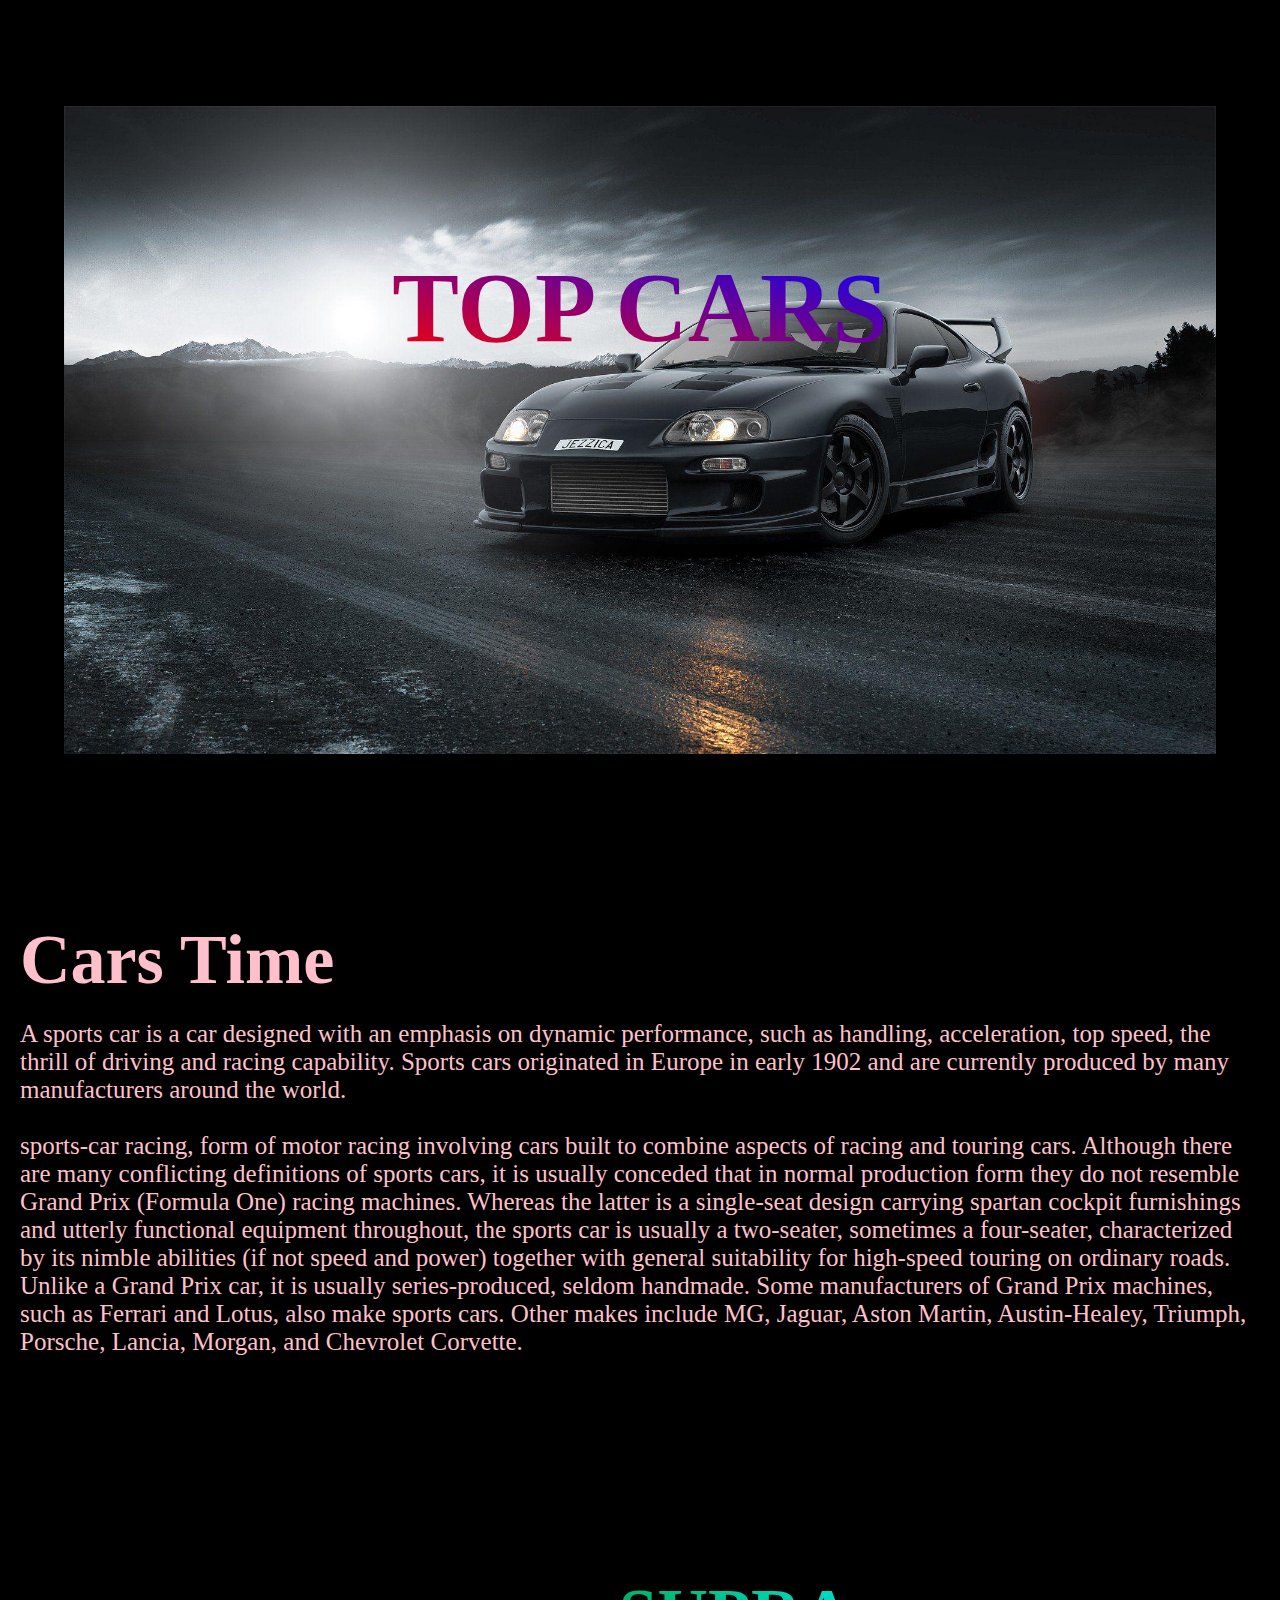
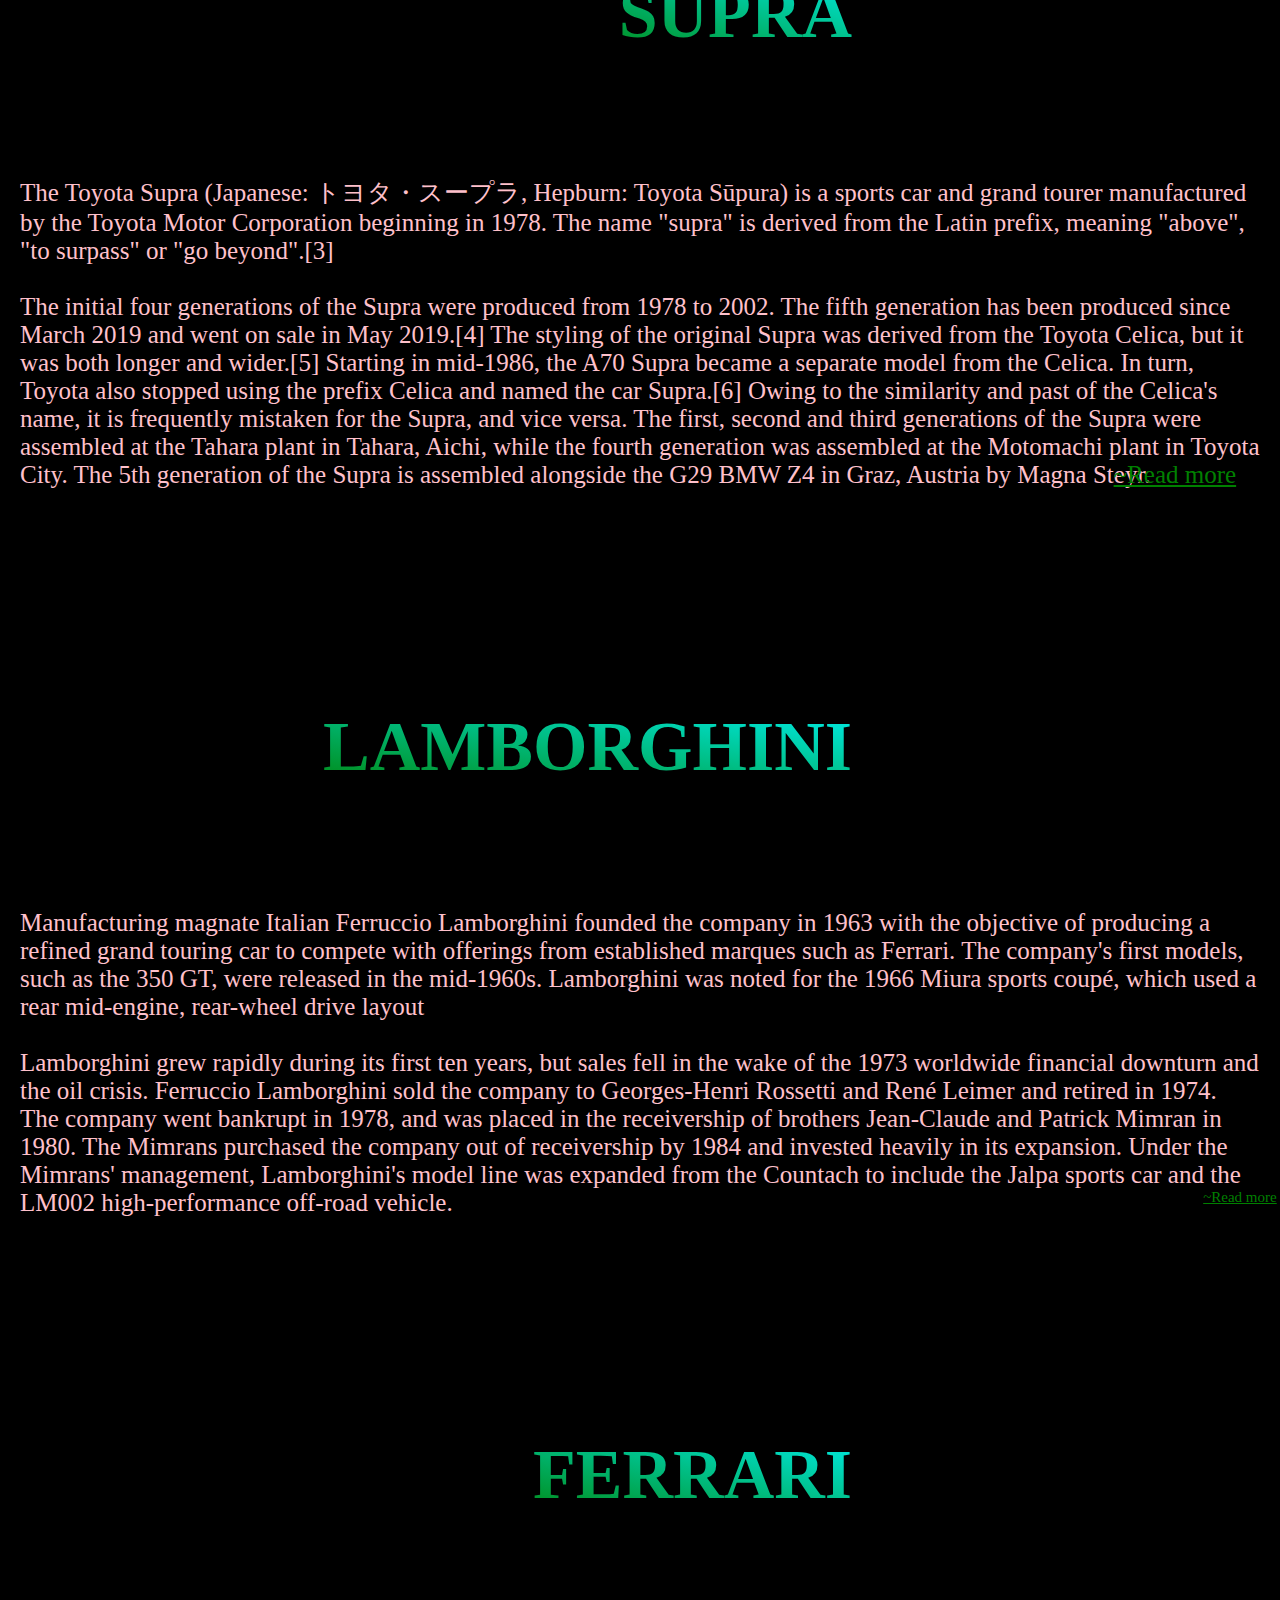
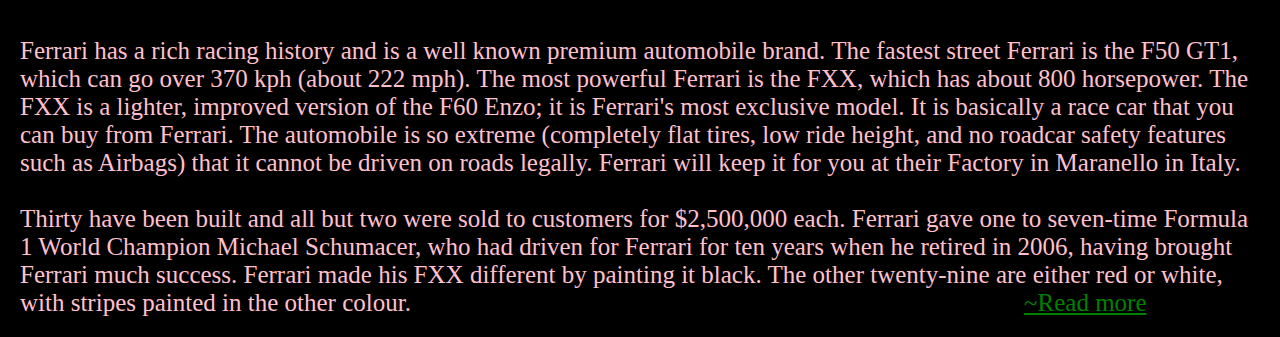
<file: index.html>
<!DOCTYPE html>
<html lang="en">
<head>
    <meta charset="UTF-8">
    <meta name="viewport" content="width=device-width, initial-scale=1.0">
    <title>cars</title>
     <link rel="icon" type="image/x-icon" href="favicon.jpg">
    <style>
        *{
            margin: 0;
            padding: 0;
            box-sizing:border-box ;
        }
        #super{
            height: 100vh;
            overflow-x: hidden;
            overflow-y: auto;
            perspective: 10px;
            background-color: black;
            width: 100%;
        }
        .models{
            position: relative;
            height: 700px;
            width: 100%; 
            transform-style: preserve-3d;
            display: flex;
            justify-content: center;
            align-items: center;
            z-index: -1;
        }
        .background{
            transform: translateZ(-40px) scale(3); 
            
        }
        h1{
            color: white;
            z-index: -1;
            position: absolute;
            top: 250px;
            font-size: 100px;
            background:linear-gradient(to top right, red,blue);
            background-clip: text;
            -webkit-background-clip:text;
            -webkit-text-fill-color:transparent ;
        }
        section{
            background-color: rgb(0, 0, 0);
            color: pink;
            padding:10px;
        }
        .pqr{
            font-size: 70px;
            padding: 10px;
        }
        .xyz{
            font-size: 25px;
            margin: 10px;
            padding: -10px;
        }

        .bg{
            position: relative;
            width: 100%;
            height: 400px;
            background-attachment: fixed;
            background-position: center;
            background-size: cover;

        }
        .bg1{
            background-image: url(supra.jpg);
        }
        .bg2{
            background-image: url(lamborghini.jpg);
        }
        .bg3{
            background-image: url(ferrari.jpg);
        }
        .text{
           position:absolute;
            color:white;
            background:linear-gradient(to top right, green,rgb(0, 247, 255));
            background-clip: text;
            -webkit-background-clip: text;
            -webkit-text-fill-color:transparent;
            top: 50%;
            left: 70%;
            padding: 0.5rem 2.5rem;
            font-size: 70px;
            transform: translateX(-50%) translateX(-50%);
           
        }
        #zumba{
            position: absolute;
            left: 80%;
            color: green;
        }
        #yoga{
            position: absolute;
            left: 94%;
            font-size: 15px;
        color: green;
        }
        #www{
            position: absolute;
            left: 87%;
            color: green;
        }
       .uys{ 
        position:absolute;
            color:white;
            background:linear-gradient(to top right, green,rgb(0, 247, 255));
            background-clip: text;
            -webkit-background-clip: text;
            -webkit-text-fill-color:transparent;
            top: 50%;
            left: 70%;
            padding: 0.5rem 2.5rem;
            font-size: 70px;
            transform: translateX(-50%) translateX(-50%);
            
        }

       
        
    </style>
</head>
<body>
    
    <div id="super">
        <div class="models">
            <img src="background.jpg" class="background">
            <h1>TOP CARS</h1>
        </div>
    </div>
    <section>
        <h2 class="pqr">Cars Time</h2>
        <p class="xyz">
         A sports car is a car designed with an emphasis on dynamic performance, such as handling, acceleration, top speed, the thrill of driving and racing capability. Sports cars originated in Europe in early 1902 and are currently produced by many manufacturers around the world.
        <br> <br>
        sports-car racing, form of motor racing involving cars built to combine aspects of racing and touring cars. Although there are many conflicting definitions of sports cars, it is usually conceded that in normal production form they do not resemble Grand Prix (Formula One) racing machines. Whereas the latter is a single-seat design carrying spartan cockpit furnishings and utterly functional equipment throughout, the sports car is usually a two-seater, sometimes a four-seater, characterized by its nimble abilities (if not speed and power) together with general suitability for high-speed touring on ordinary roads. Unlike a Grand Prix car, it is usually series-produced, seldom handmade. Some manufacturers of Grand Prix machines, such as Ferrari and Lotus, also make sports cars. Other makes include MG, Jaguar, Aston Martin, Austin-Healey, Triumph, Porsche, Lancia, Morgan, and Chevrolet Corvette.
        </p>
    <div class="bg bg1">
        <h3 class="text">SUPRA</h3>
    </div>
         <p class="xyz">
        The Toyota Supra (Japanese: トヨタ・スープラ, Hepburn: Toyota Sūpura) is a sports car and grand tourer manufactured by the Toyota Motor Corporation beginning in 1978. The name "supra" is derived from the Latin prefix, meaning "above", "to surpass" or "go beyond".[3]
        <br> <br>
        The initial four generations of the Supra were produced from 1978 to 2002. The fifth generation has been produced since March 2019 and went on sale in May 2019.[4] The styling of the original Supra was derived from the Toyota Celica, but it was both longer and wider.[5] Starting in mid-1986, the A70 Supra became a separate model from the Celica. In turn, Toyota also stopped using the prefix Celica and named the car Supra.[6] Owing to the similarity and past of the Celica's name, it is frequently mistaken for the Supra, and vice versa. The first, second and third generations of the Supra were assembled at the Tahara plant in Tahara, Aichi, while the fourth generation was assembled at the Motomachi plant in Toyota City. The 5th generation of the Supra is assembled alongside the G29 BMW Z4 in Graz, Austria by Magna Steyr.
        <a href="https://en.wikipedia.org/wiki/Toyota_Supra" id="www" target="_blank">~Read more </a> 

    </p>
        
    <div class="bg bg2">
        <h3 class="uys">LAMBORGHINI</h3>
    </div>
    <p class="xyz">
     Manufacturing magnate Italian Ferruccio Lamborghini founded the company in 1963 with the objective of producing a refined grand touring car to compete with offerings from established marques such as Ferrari. The company's first models, such as the 350 GT, were released in the mid-1960s. Lamborghini was noted for the 1966 Miura sports coupé, which used a rear mid-engine, rear-wheel drive layout
    <br> <br>
    Lamborghini grew rapidly during its first ten years, but sales fell in the wake of the 1973 worldwide financial downturn and the oil crisis. Ferruccio Lamborghini sold the company to Georges-Henri Rossetti and René Leimer and retired in 1974. The company went bankrupt in 1978, and was placed in the receivership of brothers Jean-Claude and Patrick Mimran in 1980. The Mimrans purchased the company out of receivership by 1984 and invested heavily in its expansion. Under the Mimrans' management, Lamborghini's model line was expanded from the Countach to include the Jalpa sports car and the LM002 high-performance off-road vehicle.
    <a href="https://en.wikipedia.org/wiki/Lamborghini" id="yoga" target="_blank">~Read more </a> 
</p>
    <div class="bg bg3">
        <h3 class="text">FERRARI </h3>
        
    </div>
    <p class="xyz">
    Ferrari has a rich racing history and is a well known premium automobile brand. The fastest street Ferrari is the F50 GT1, which can go over 370 kph (about 222 mph). The most powerful Ferrari is the FXX, which has about 800 horsepower. The FXX is a lighter, improved version of the F60 Enzo; it is Ferrari's most exclusive model. It is basically a race car that you can buy from Ferrari. The automobile is so extreme (completely flat tires, low ride height, and no roadcar safety features such as Airbags) that it cannot be driven on roads legally. Ferrari will keep it for you at their Factory in Maranello in Italy.
    <br> <br> 
    Thirty have been built and all but two were sold to customers for $2,500,000 each. Ferrari gave one to seven-time Formula 1 World Champion Michael Schumacer, who had driven for Ferrari for ten years when he retired in 2006, having brought Ferrari much success. Ferrari made his FXX different by painting it black. The other twenty-nine are either red or white, with stripes painted in the other colour.
   <a href="https://en.wikipedia.org/wiki/Ferrari" id="zumba" target="_blank">~Read more </a> 
</p>
    </section>

       

    
</body>
</html>
</file>
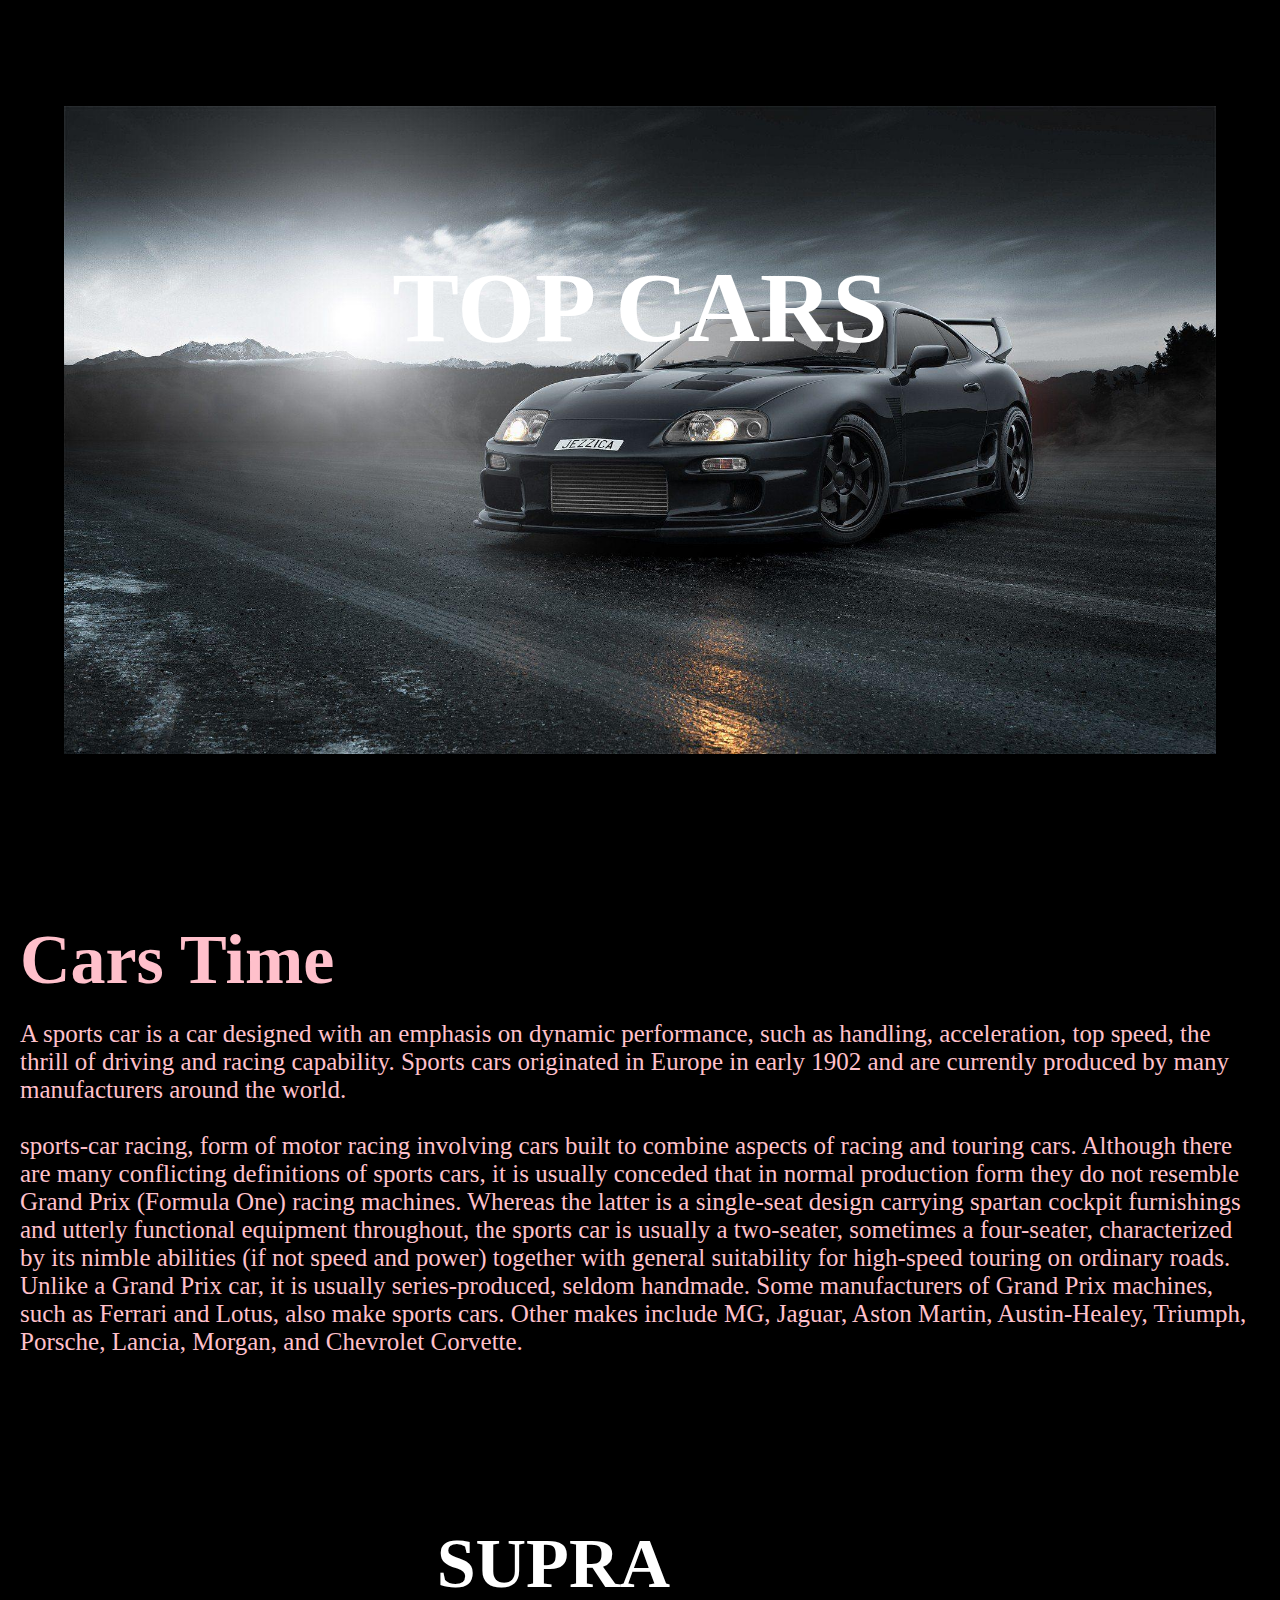
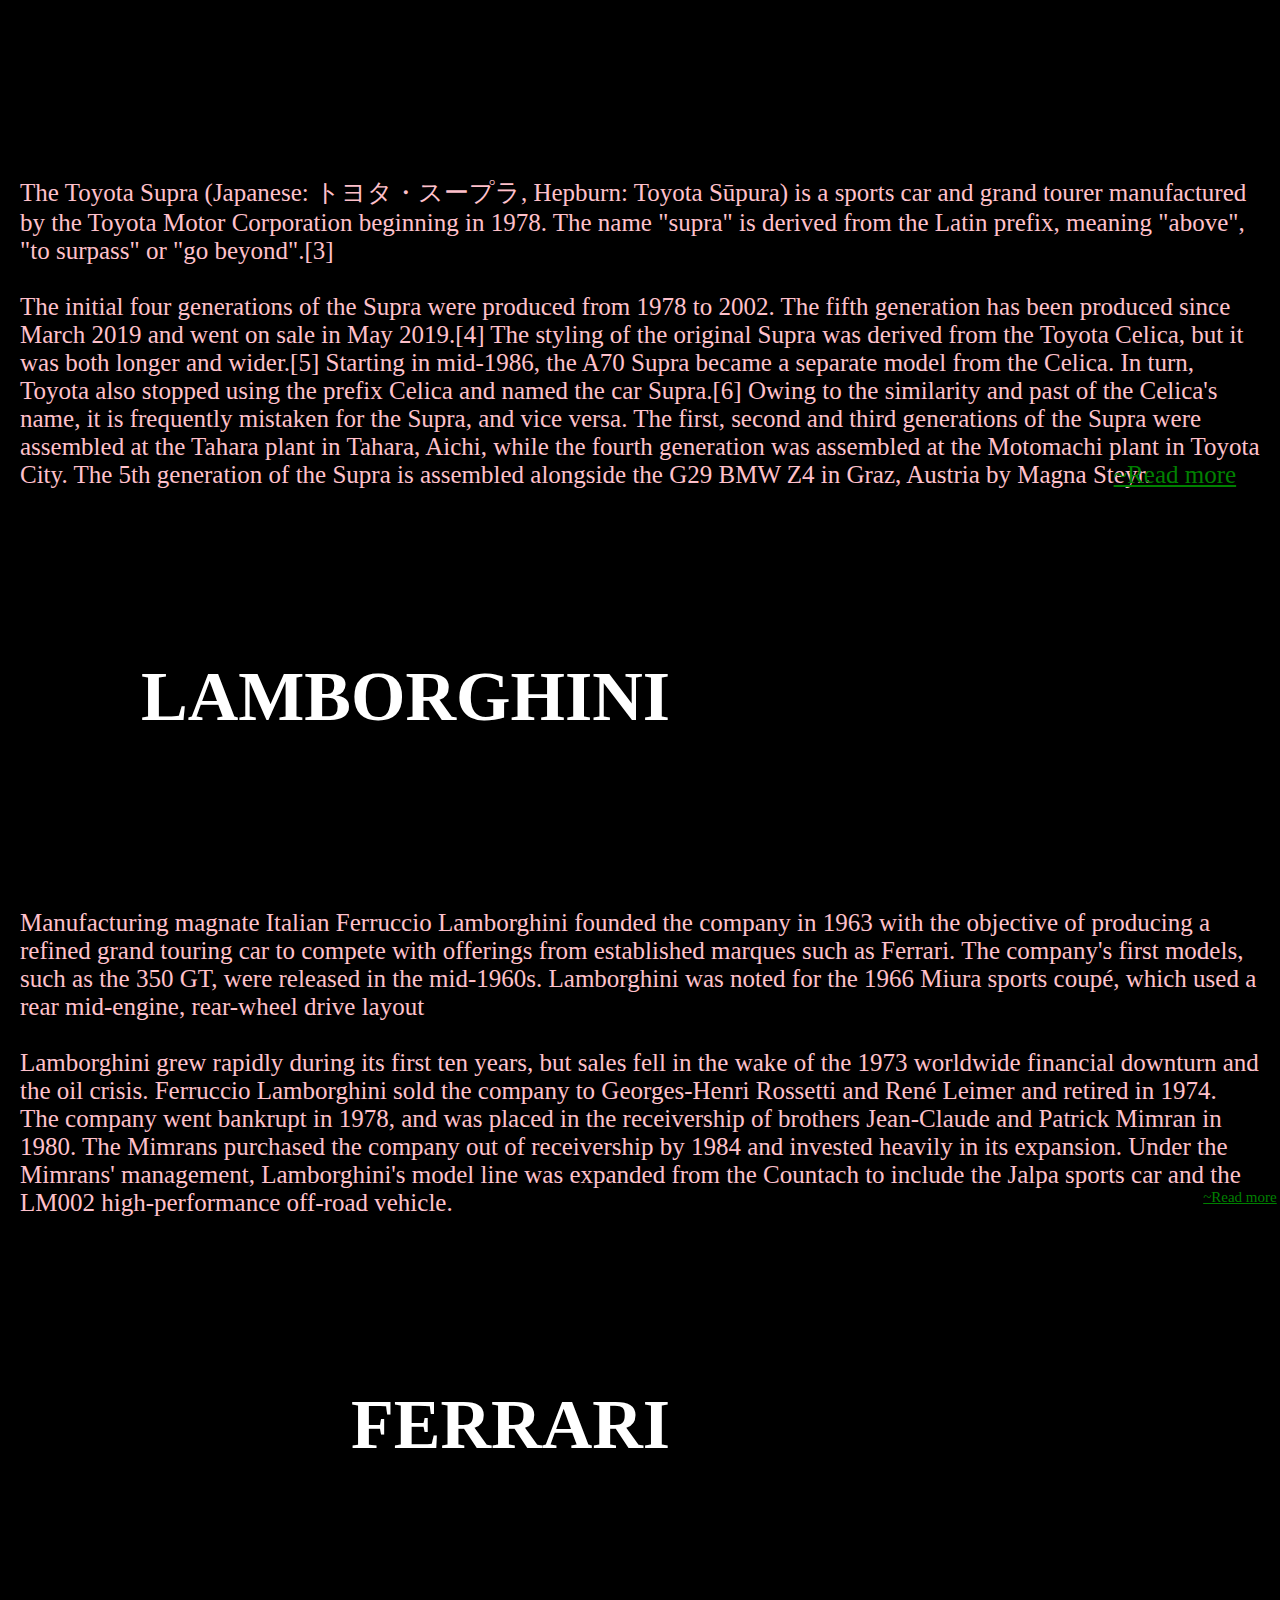
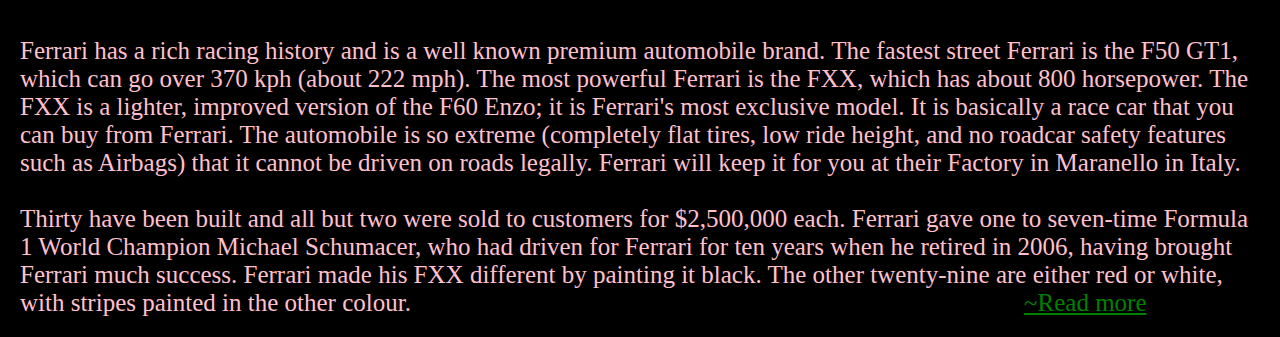
<file: myproject/index.html>
<!DOCTYPE html>
<html lang="en">
<head>
    <meta charset="UTF-8">
    <meta name="viewport" content="width=device-width, initial-scale=1.0">
    <title>cars</title>
    <style>
        *{
            margin: 0;
            padding: 0;
            box-sizing:border-box ;
        }
        #super{
            height: 100vh;
            overflow-x: hidden;
            overflow-y: auto;
            perspective: 10px;
            background-color: black;
        }
        .models{
            position: relative;
            height: 700px; 
            transform-style: preserve-3d;
            display: flex;
            justify-content: center;
            align-items: center;
            z-index: -1;
        }
        .background{
            transform: translateZ(-40px) scale(3); 
            
        }
        h1{
            color: white;
            z-index: -1;
            position: absolute;
            top: 250px;
            font-size: 100px;
            
            
        }
        section{
            background-color: rgb(0, 0, 0);
            color: pink;
            padding:10px;
        }
        .pqr{
            font-size: 70px;
            padding: 10px;
        }
        .xyz{
            font-size: 25px;
            margin: 10px;
            padding: -10px;
        }

        .bg{
            position: relative;
            width: 100%;
            height: 400px;
            background-attachment: fixed;
            background-position: center;
            background-size: cover;

        }
        .bg1{
            background-image: url(supra.jpg);
        }
        .bg2{
            background-image: url(lamborghini.jpg);
        }
        .bg3{
            background-image: url(ferrari.jpg);
        }
        .text{
            position: absolute;
            color:white;
            
            top: 150px;
            left: 700px;
            padding: 0.5rem 2.5rem;
            font-size: 70px;
            transform: translateX(-50%) translateX(-50%);
        }
        #zumba{
            position: absolute;
            left: 80%;
            color: green;
        }
        #yoga{
            position: absolute;
            left: 94%;
            font-size: 15px;
        color: green;
        }
        #www{
            position: absolute;
            left: 87%;
            color: green;
        }
        
    </style>
</head>
<body>
    <div id="super">
        <div class="models">
            <img src="background.jpg" class="background">
            <h1>TOP CARS</h1>
        </div>
    </div>
    <section>
        <h2 class="pqr">Cars Time</h2>
        <p class="xyz">
         A sports car is a car designed with an emphasis on dynamic performance, such as handling, acceleration, top speed, the thrill of driving and racing capability. Sports cars originated in Europe in early 1902 and are currently produced by many manufacturers around the world.
        <br> <br>
        sports-car racing, form of motor racing involving cars built to combine aspects of racing and touring cars. Although there are many conflicting definitions of sports cars, it is usually conceded that in normal production form they do not resemble Grand Prix (Formula One) racing machines. Whereas the latter is a single-seat design carrying spartan cockpit furnishings and utterly functional equipment throughout, the sports car is usually a two-seater, sometimes a four-seater, characterized by its nimble abilities (if not speed and power) together with general suitability for high-speed touring on ordinary roads. Unlike a Grand Prix car, it is usually series-produced, seldom handmade. Some manufacturers of Grand Prix machines, such as Ferrari and Lotus, also make sports cars. Other makes include MG, Jaguar, Aston Martin, Austin-Healey, Triumph, Porsche, Lancia, Morgan, and Chevrolet Corvette.
        </p>
    <div class="bg bg1">
        <h3 class="text">SUPRA</h3>
    </div>
         <p class="xyz">
        The Toyota Supra (Japanese: トヨタ・スープラ, Hepburn: Toyota Sūpura) is a sports car and grand tourer manufactured by the Toyota Motor Corporation beginning in 1978. The name "supra" is derived from the Latin prefix, meaning "above", "to surpass" or "go beyond".[3]
        <br> <br>
        The initial four generations of the Supra were produced from 1978 to 2002. The fifth generation has been produced since March 2019 and went on sale in May 2019.[4] The styling of the original Supra was derived from the Toyota Celica, but it was both longer and wider.[5] Starting in mid-1986, the A70 Supra became a separate model from the Celica. In turn, Toyota also stopped using the prefix Celica and named the car Supra.[6] Owing to the similarity and past of the Celica's name, it is frequently mistaken for the Supra, and vice versa. The first, second and third generations of the Supra were assembled at the Tahara plant in Tahara, Aichi, while the fourth generation was assembled at the Motomachi plant in Toyota City. The 5th generation of the Supra is assembled alongside the G29 BMW Z4 in Graz, Austria by Magna Steyr.
        <a href="https://en.wikipedia.org/wiki/Toyota_Supra" id="www" target="_blank">~Read more </a> 

    </p>
        
    <div class="bg bg2">
        <h3 class="text">LAMBORGHINI</h3>
    </div>
    <p class="xyz">
     Manufacturing magnate Italian Ferruccio Lamborghini founded the company in 1963 with the objective of producing a refined grand touring car to compete with offerings from established marques such as Ferrari. The company's first models, such as the 350 GT, were released in the mid-1960s. Lamborghini was noted for the 1966 Miura sports coupé, which used a rear mid-engine, rear-wheel drive layout
    <br> <br>
    Lamborghini grew rapidly during its first ten years, but sales fell in the wake of the 1973 worldwide financial downturn and the oil crisis. Ferruccio Lamborghini sold the company to Georges-Henri Rossetti and René Leimer and retired in 1974. The company went bankrupt in 1978, and was placed in the receivership of brothers Jean-Claude and Patrick Mimran in 1980. The Mimrans purchased the company out of receivership by 1984 and invested heavily in its expansion. Under the Mimrans' management, Lamborghini's model line was expanded from the Countach to include the Jalpa sports car and the LM002 high-performance off-road vehicle.
    <a href="https://en.wikipedia.org/wiki/Lamborghini" id="yoga" target="_blank">~Read more </a> 
</p>
    <div class="bg bg3">
        <h3 class="text">FERRARI </h3>
        
    </div>
    <p class="xyz">
    Ferrari has a rich racing history and is a well known premium automobile brand. The fastest street Ferrari is the F50 GT1, which can go over 370 kph (about 222 mph). The most powerful Ferrari is the FXX, which has about 800 horsepower. The FXX is a lighter, improved version of the F60 Enzo; it is Ferrari's most exclusive model. It is basically a race car that you can buy from Ferrari. The automobile is so extreme (completely flat tires, low ride height, and no roadcar safety features such as Airbags) that it cannot be driven on roads legally. Ferrari will keep it for you at their Factory in Maranello in Italy.
    <br> <br> 
    Thirty have been built and all but two were sold to customers for $2,500,000 each. Ferrari gave one to seven-time Formula 1 World Champion Michael Schumacer, who had driven for Ferrari for ten years when he retired in 2006, having brought Ferrari much success. Ferrari made his FXX different by painting it black. The other twenty-nine are either red or white, with stripes painted in the other colour.
   <a href="https://en.wikipedia.org/wiki/Ferrari" id="zumba" target="_blank">~Read more </a> 
</p>
    </section>
       

    
</body>
</html>
</file>
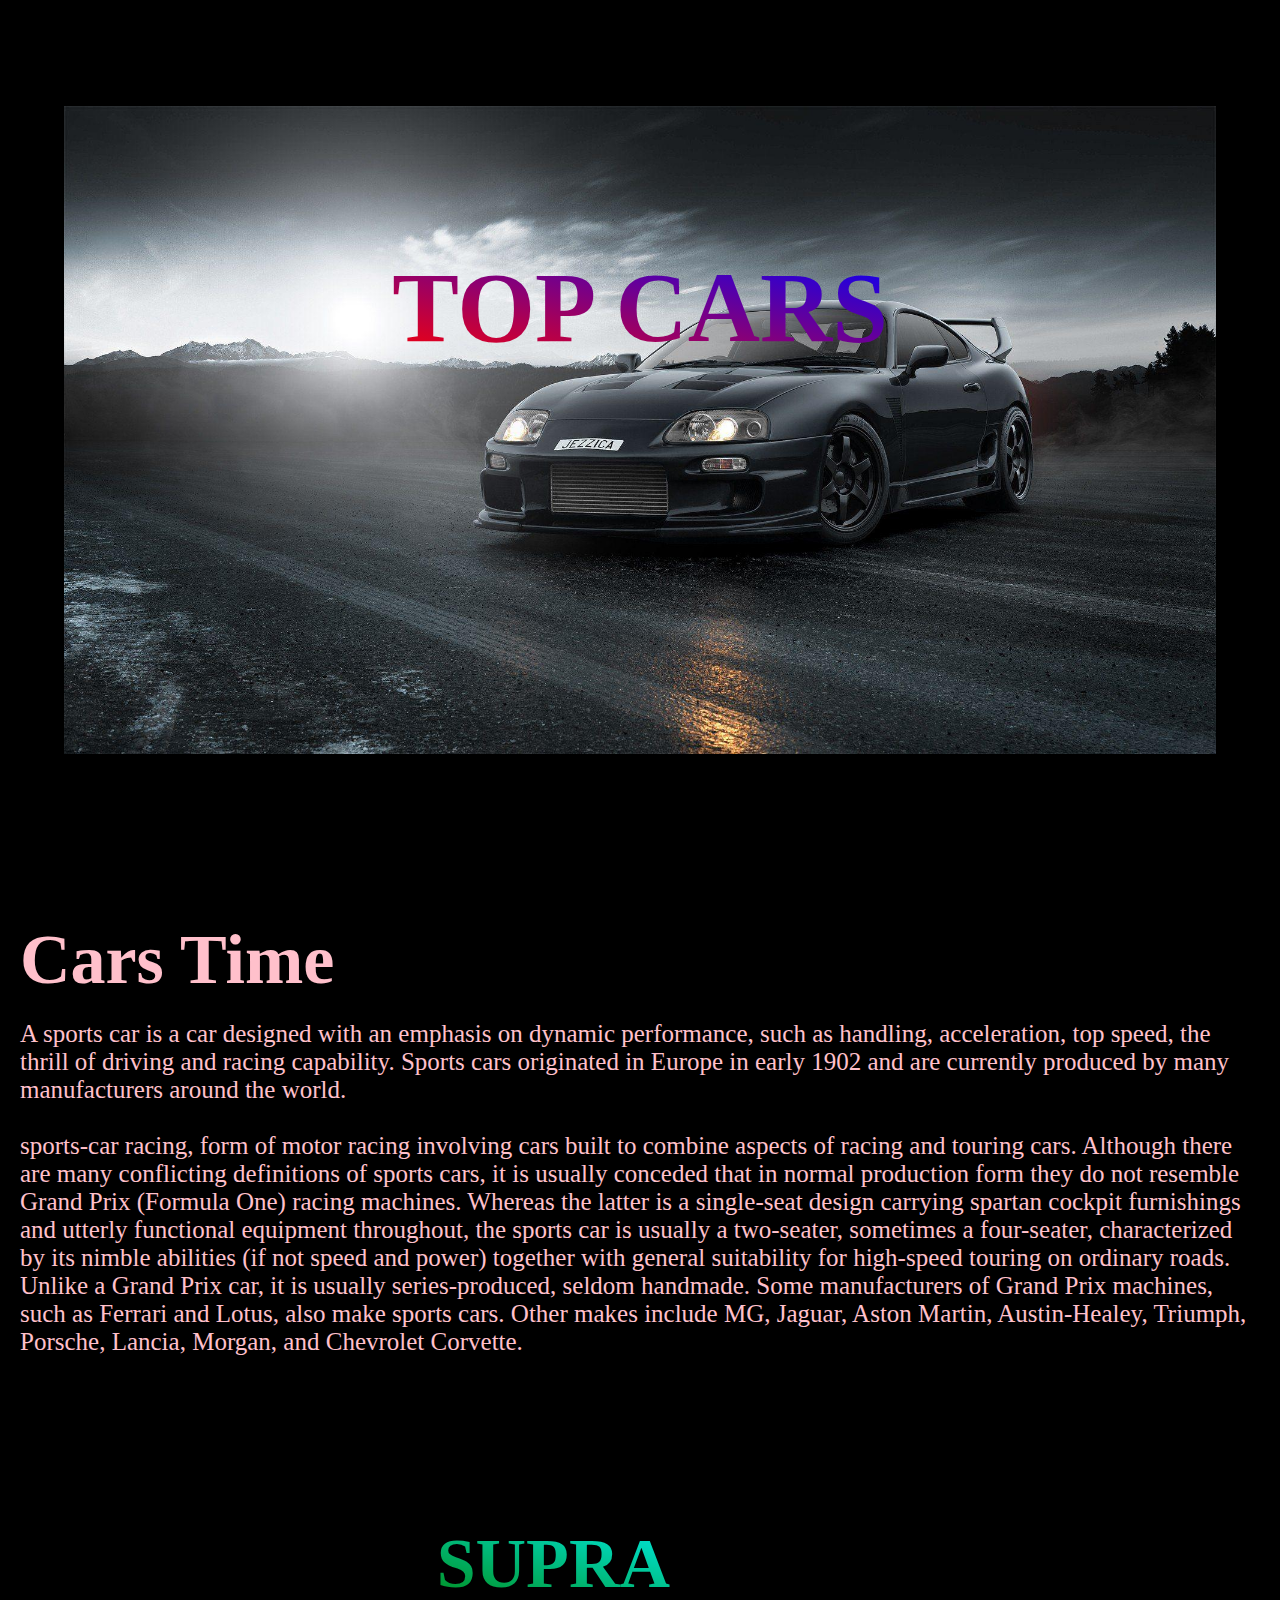
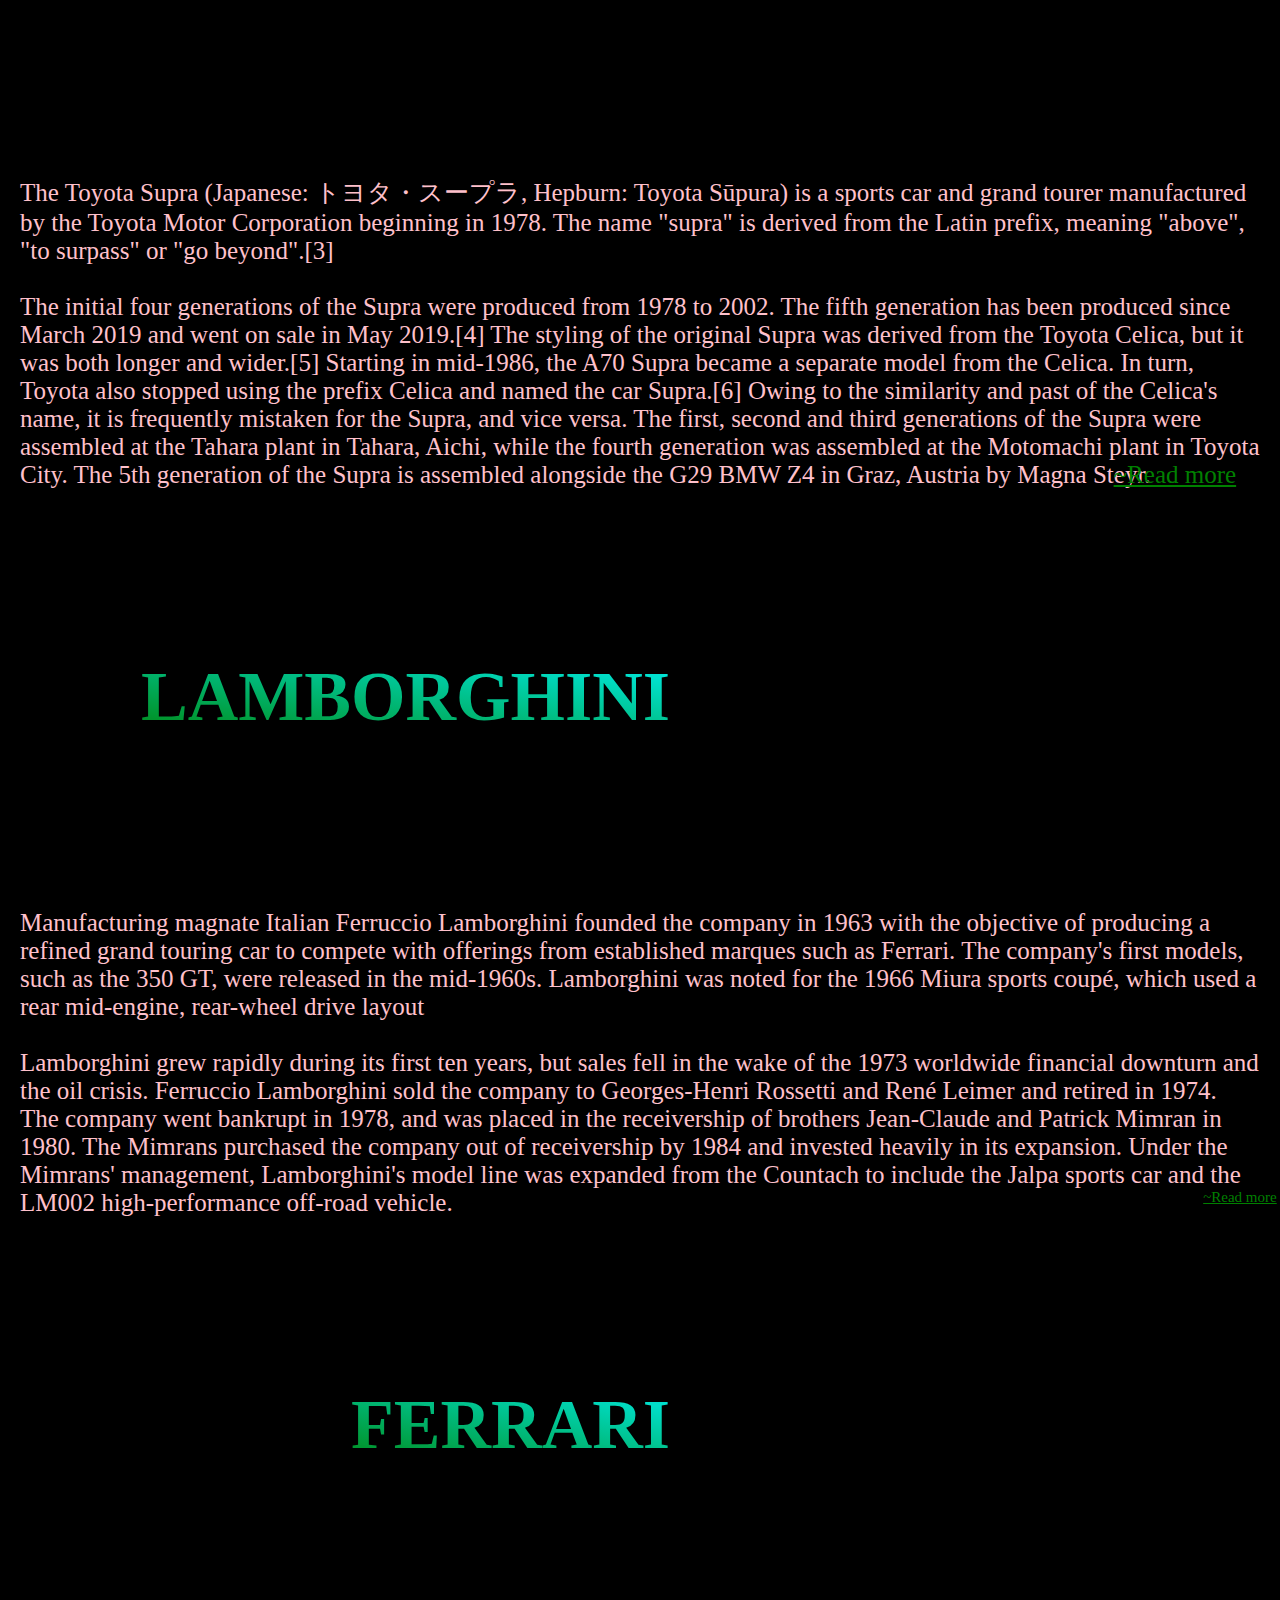
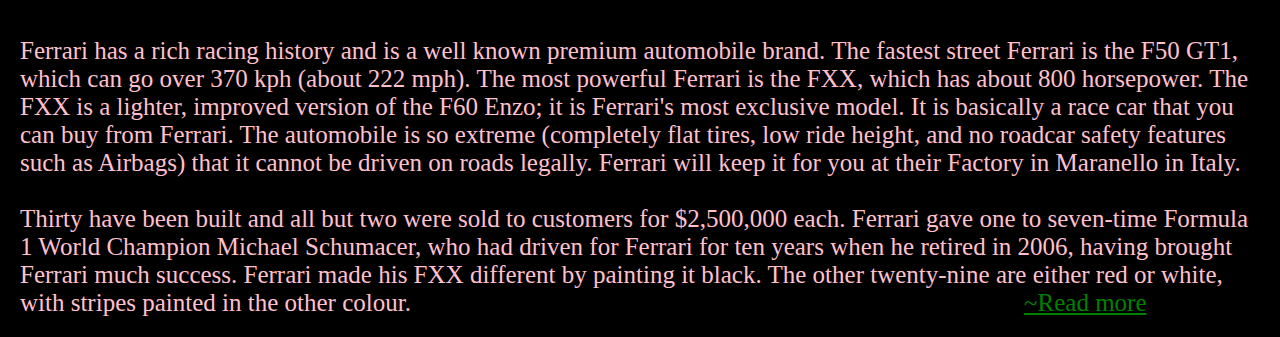
<file: myproject/project.html>
<!DOCTYPE html>
<html lang="en">
<head>
    <meta charset="UTF-8">
    <meta name="viewport" content="width=device-width, initial-scale=1.0">
    <title>cars</title>
    <style>
        *{
            margin: 0;
            padding: 0;
            box-sizing:border-box ;
        }
        #super{
            height: 100vh;
            overflow-x: hidden;
            overflow-y: auto;
            perspective: 10px;
            background-color: black;
        }
        .models{
            position: relative;
            height: 700px; 
            transform-style: preserve-3d;
            display: flex;
            justify-content: center;
            align-items: center;
            z-index: -1;
        }
        .background{
            transform: translateZ(-40px) scale(3); 
            
        }
        h1{
            color: white;
            z-index: -1;
            position: absolute;
            top: 250px;
            font-size: 100px;
            background:linear-gradient(to top right, red,blue);
            -webkit-background-clip: text;
            -webkit-text-fill-color:transparent ;
        }
        section{
            background-color: rgb(0, 0, 0);
            color: pink;
            padding:10px;
        }
        .pqr{
            font-size: 70px;
            padding: 10px;
        }
        .xyz{
            font-size: 25px;
            margin: 10px;
            padding: -10px;
        }

        .bg{
            position: relative;
            width: 100%;
            height: 400px;
            background-attachment: fixed;
            background-position: center;
            background-size: cover;

        }
        .bg1{
            background-image: url(supra.jpg);
        }
        .bg2{
            background-image: url(lamborghini.jpg);
        }
        .bg3{
            background-image: url(ferrari.jpg);
        }
        .text{
            position: absolute;
            color:white;
            background:linear-gradient(to top right, green,rgb(0, 247, 255));
            -webkit-background-clip: text;
            -webkit-text-fill-color:transparent;
            top: 150px;
            left: 700px;
            padding: 0.5rem 2.5rem;
            font-size: 70px;
            transform: translateX(-50%) translateX(-50%);
        }
        #zumba{
            position: absolute;
            left: 80%;
            color: green;
        }
        #yoga{
            position: absolute;
            left: 94%;
            font-size: 15px;
        color: green;
        }
        #www{
            position: absolute;
            left: 87%;
            color: green;
        }
        
    </style>
</head>
<body>
    <div id="super">
        <div class="models">
            <img src="background.jpg" class="background">
            <h1>TOP CARS</h1>
        </div>
    </div>
    <section>
        <h2 class="pqr">Cars Time</h2>
        <p class="xyz">
         A sports car is a car designed with an emphasis on dynamic performance, such as handling, acceleration, top speed, the thrill of driving and racing capability. Sports cars originated in Europe in early 1902 and are currently produced by many manufacturers around the world.
        <br> <br>
        sports-car racing, form of motor racing involving cars built to combine aspects of racing and touring cars. Although there are many conflicting definitions of sports cars, it is usually conceded that in normal production form they do not resemble Grand Prix (Formula One) racing machines. Whereas the latter is a single-seat design carrying spartan cockpit furnishings and utterly functional equipment throughout, the sports car is usually a two-seater, sometimes a four-seater, characterized by its nimble abilities (if not speed and power) together with general suitability for high-speed touring on ordinary roads. Unlike a Grand Prix car, it is usually series-produced, seldom handmade. Some manufacturers of Grand Prix machines, such as Ferrari and Lotus, also make sports cars. Other makes include MG, Jaguar, Aston Martin, Austin-Healey, Triumph, Porsche, Lancia, Morgan, and Chevrolet Corvette.
        </p>
    <div class="bg bg1">
        <h3 class="text">SUPRA</h3>
    </div>
         <p class="xyz">
        The Toyota Supra (Japanese: トヨタ・スープラ, Hepburn: Toyota Sūpura) is a sports car and grand tourer manufactured by the Toyota Motor Corporation beginning in 1978. The name "supra" is derived from the Latin prefix, meaning "above", "to surpass" or "go beyond".[3]
        <br> <br>
        The initial four generations of the Supra were produced from 1978 to 2002. The fifth generation has been produced since March 2019 and went on sale in May 2019.[4] The styling of the original Supra was derived from the Toyota Celica, but it was both longer and wider.[5] Starting in mid-1986, the A70 Supra became a separate model from the Celica. In turn, Toyota also stopped using the prefix Celica and named the car Supra.[6] Owing to the similarity and past of the Celica's name, it is frequently mistaken for the Supra, and vice versa. The first, second and third generations of the Supra were assembled at the Tahara plant in Tahara, Aichi, while the fourth generation was assembled at the Motomachi plant in Toyota City. The 5th generation of the Supra is assembled alongside the G29 BMW Z4 in Graz, Austria by Magna Steyr.
        <a href="https://en.wikipedia.org/wiki/Toyota_Supra" id="www" target="_blank">~Read more </a> 

    </p>
        
    <div class="bg bg2">
        <h3 class="text">LAMBORGHINI</h3>
    </div>
    <p class="xyz">
     Manufacturing magnate Italian Ferruccio Lamborghini founded the company in 1963 with the objective of producing a refined grand touring car to compete with offerings from established marques such as Ferrari. The company's first models, such as the 350 GT, were released in the mid-1960s. Lamborghini was noted for the 1966 Miura sports coupé, which used a rear mid-engine, rear-wheel drive layout
    <br> <br>
    Lamborghini grew rapidly during its first ten years, but sales fell in the wake of the 1973 worldwide financial downturn and the oil crisis. Ferruccio Lamborghini sold the company to Georges-Henri Rossetti and René Leimer and retired in 1974. The company went bankrupt in 1978, and was placed in the receivership of brothers Jean-Claude and Patrick Mimran in 1980. The Mimrans purchased the company out of receivership by 1984 and invested heavily in its expansion. Under the Mimrans' management, Lamborghini's model line was expanded from the Countach to include the Jalpa sports car and the LM002 high-performance off-road vehicle.
    <a href="https://en.wikipedia.org/wiki/Lamborghini" id="yoga" target="_blank">~Read more </a> 
</p>
    <div class="bg bg3">
        <h3 class="text">FERRARI </h3>
        
    </div>
    <p class="xyz">
    Ferrari has a rich racing history and is a well known premium automobile brand. The fastest street Ferrari is the F50 GT1, which can go over 370 kph (about 222 mph). The most powerful Ferrari is the FXX, which has about 800 horsepower. The FXX is a lighter, improved version of the F60 Enzo; it is Ferrari's most exclusive model. It is basically a race car that you can buy from Ferrari. The automobile is so extreme (completely flat tires, low ride height, and no roadcar safety features such as Airbags) that it cannot be driven on roads legally. Ferrari will keep it for you at their Factory in Maranello in Italy.
    <br> <br> 
    Thirty have been built and all but two were sold to customers for $2,500,000 each. Ferrari gave one to seven-time Formula 1 World Champion Michael Schumacer, who had driven for Ferrari for ten years when he retired in 2006, having brought Ferrari much success. Ferrari made his FXX different by painting it black. The other twenty-nine are either red or white, with stripes painted in the other colour.
   <a href="https://en.wikipedia.org/wiki/Ferrari" id="zumba" target="_blank">~Read more </a> 
</p>
    </section>
       

    
</body>
</html>
</file>
